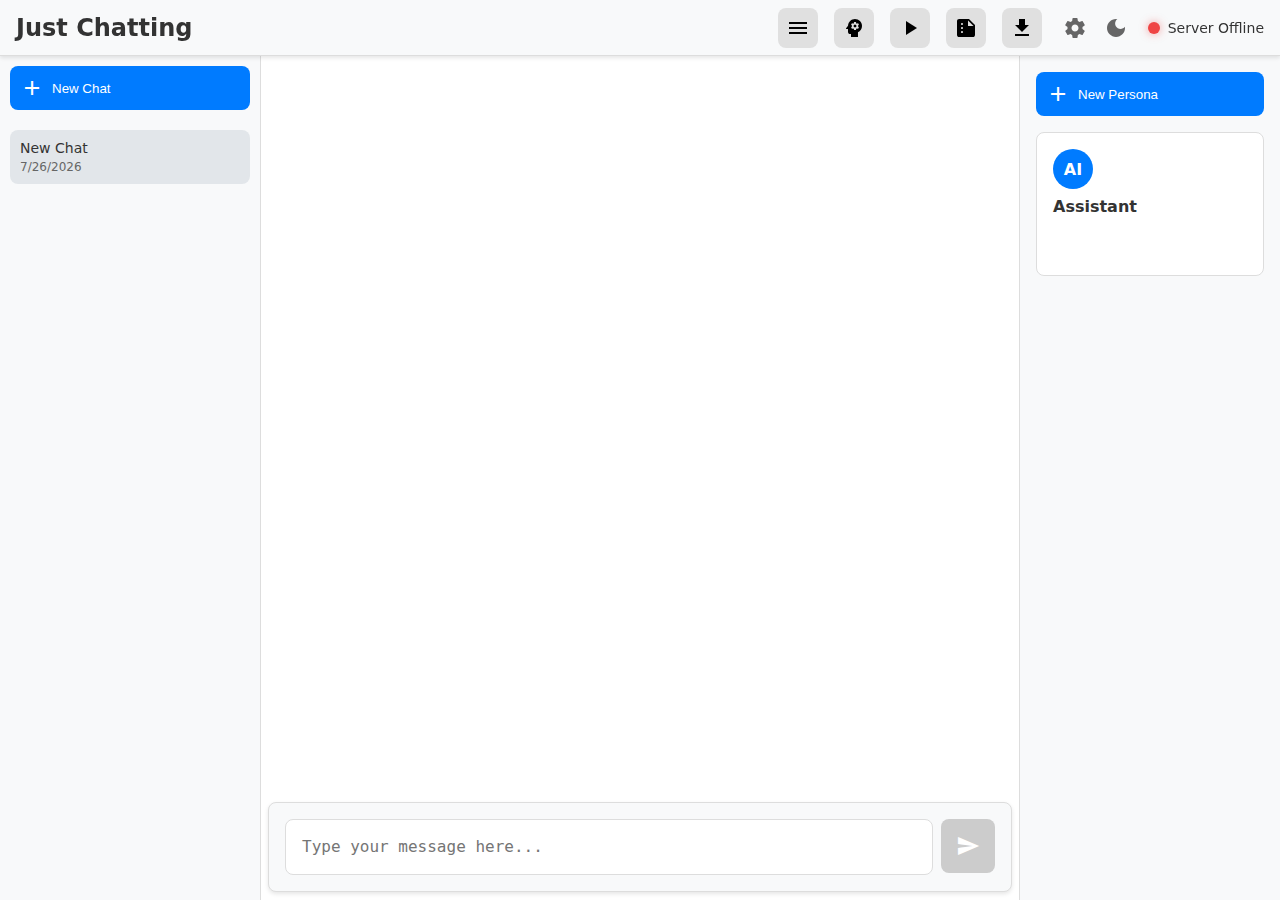
<file: web/chat/index.html>
<!-- web/0-basic/index.html -->

<!DOCTYPE html>
<html lang="en">
<head>
    <meta charset="UTF-8">
    <meta name="viewport" content="width=device-width, initial-scale=1.0">
    <title>Ollama Web Interface</title>
    <script src="lib/marked.min.js"></script>
    <link href="fonts/material-icons.css" rel="stylesheet">
    <link rel="stylesheet" href="styles.css">
</head>
<body>
    <div class="status-bar">
        <h1>Just Chatting</h1>
        <div class="server-status">
            <button id="sidebarToggle" class="header-icon-button" title="Toggle Left Sidebar">
                <span class="material-icons">menu</span>
            </button>
            <button id="rightSidebarToggle" class="header-icon-button" title="Toggle Right Sidebar">
                <span class="material-icons">psychology</span>
            </button>
            <button id="playToggle" class="header-icon-button" title="Toggle Auto-continue">
                <span class="material-icons">play_arrow</span>
            </button>
            <button id="summaryButton" class="header-icon-button" title="Show Conversation Summary">
                <span class="material-icons">summarize</span>
            </button>
            <div class="download-container">
                <button id="downloadButton" class="header-icon-button" title="Download Current Chat">
                    <span class="material-icons">download</span>
                </button>
                <div class="download-dropdown" id="downloadDropdown">
                    <button class="dropdown-item" onclick="downloadConversation('json')">
                        <span class="material-icons">data_object</span>
                        JSON
                    </button>
                    <button class="dropdown-item" onclick="downloadConversation('markdown')">
                        <span class="material-icons">description</span>
                        Markdown
                    </button>
                </div>
            </div>
            <button id="settingsButton" class="icon-button" title="Manage Models">
                <span class="material-icons">settings</span>
            </button>
            <button id="darkModeToggle" class="theme-toggle">
                <span class="material-icons theme-icon">dark_mode</span>
            </button>
            <span class="status-indicator" id="serverStatus"></span>
            <span id="serverStatusText">Checking server...</span>
        </div>
    </div>
    <div class="container">
        <div class="sidebar">
            <button class="new-chat-btn" onclick="startNewChat()">
                <span class="material-icons">add</span>
                New Chat
            </button>
            <div class="conversations-list" id="conversationsList">
                <!-- Conversations will be listed here -->
            </div>
        </div>
        <div class="right-sidebar" id="rightSidebar">
            <div class="sidebar-content">
                <button class="new-persona-btn" onclick="openPersonaModal()">
                    <span class="material-icons">add</span>
                    New Persona
                </button>
                <div class="personas-list" id="personasList">
                    <!-- Personas will be listed here -->
                </div>
            </div>
        </div>
        <div class="main-content">

        <div id="response" class="response-area"></div>
        
        <div class="input-section">
            <div class="input-row">
                <div class="prompt-container">
                    <textarea id="prompt" placeholder="Type your message here..." rows="1"></textarea>
                    <button id="imageUpload" class="image-upload-button" title="Upload Image">
                        <span class="material-icons">image</span>
                    </button>
                    <div id="imagePreview" class="image-preview"></div>
                </div>
                <button id="generate" onclick="generateResponse()">
                    <span class="material-icons">send</span>
                </button>
            </div>
        </div>
    </div>

    <div id="settingsModal" class="modal">
        <div class="modal-content">
            <div class="modal-header">
                <h2>Settings</h2>
                <button class="close-button">&times;</button>
            </div>
            <div class="modal-body">
                <div class="tabs">
                    <button class="tab-button active" data-tab="backend">Backend</button>
                    <button class="tab-button" data-tab="models">Models</button>
                    <button class="tab-button" data-tab="summary">Summary Agent</button>
                </div>
                <div class="tab-content active" id="backendTab">
                    <div class="settings-section">
                        <h3>Backend Settings</h3>
                        <div class="setting-item">
                            <label for="backendUrl">Ollama Backend URL:</label>
                            <input type="text" id="backendUrl" placeholder="http://localhost:11434">
                            <button class="btn btn-primary" onclick="saveBackendUrl()">Save</button>
                        </div>
                    </div>
                </div>
                <div class="tab-content" id="modelsTab">
                    <h3>Model Management</h3>
                <div class="pull-section">
                    <h3>Pull New Model</h3>
                    <div class="pull-input">
                        <input type="text" id="modelName" placeholder="Enter model name (e.g., llama2, mistral, codellama)">
                        <button class="btn btn-primary" onclick="pullModel()" id="pullButton">
                            Pull Model
                        </button>
                        <a href="https://ollama.com/library" target="_blank" class="btn btn-primary">
                            Browse Library
                        </a>
                    </div>
                    <div id="pullProgress" style="display: none;">
                        <div class="progress-bar">
                            <div class="progress-fill" id="progressFill"></div>
                        </div>
                        <div class="status-message" id="pullStatus"></div>
                    </div>
                </div>

                <h3>Installed Models</h3>
                    <div class="model-grid" id="modelGrid">
                        <!-- Models will be populated here -->
                    </div>
                </div>
                <div class="tab-content" id="summaryTab">
                    <div class="settings-section">
                        <h3>Summary Settings</h3>
                        <div class="setting-item">
                            <label for="summaryModel">Summary Model:</label>
                            <select id="summaryModel">
                                <option value="">Loading models...</option>
                            </select>
                        </div>
                        <div class="setting-item">
                            <label for="summaryWindow">Messages per Summary Window:</label>
                            <input type="number" id="summaryWindow" min="1" max="20" value="5">
                        </div>
                        <button class="btn btn-primary" onclick="saveSummarySettings()">Save Settings</button>
                    </div>
                </div>
            </div>
        </div>
    </div>

    <!-- Alert Modal -->
    <div id="alertModal" class="modal">
        <div class="modal-content alert-modal">
            <div class="modal-header">
                <h2>Notice</h2>
                <button class="close-button" onclick="closeAlertModal()">&times;</button>
            </div>
            <div class="modal-body">
                <p id="alertMessage"></p>
            </div>
            <div class="modal-footer">
                <button class="btn btn-primary" onclick="closeAlertModal()">OK</button>
            </div>
        </div>
    </div>

    <!-- Confirmation Modal -->
    <div id="confirmModal" class="modal">
        <div class="modal-content alert-modal">
            <div class="modal-header">
                <h2>Confirm Delete</h2>
                <button class="close-button" onclick="closeConfirmModal()">&times;</button>
            </div>
            <div class="modal-body">
                <p id="confirmMessage">Are you sure you want to delete this conversation?</p>
            </div>
            <div class="modal-footer">
                <button class="btn btn-primary" onclick="exportConversation()">
                    <span class="material-icons">download</span>
                    Export
                </button>
                <button class="btn btn-primary" onclick="closeConfirmModal()">Cancel</button>
                <button class="btn btn-danger" onclick="confirmDelete()">Delete</button>
            </div>
        </div>
    </div>

    <!-- Persona Modal -->
    <div id="personaModal" class="modal">
        <div class="modal-content">
            <div class="modal-header">
                <h2>Create Persona</h2>
                <button class="close-button" onclick="closePersonaModal()">&times;</button>
            </div>
            <div class="modal-body">
                <div class="form-group">
                    <label for="personaName">Name:</label>
                    <input type="text" id="personaName" placeholder="Enter persona name">
                </div>
                <div class="form-group">
                    <label for="personaModel">Model:</label>
                    <select id="personaModel">
                        <option value="loading">Loading models...</option>
                    </select>
                </div>
                <div class="form-group">
                    <label for="personaTemperature">Temperature:</label>
                    <div class="slider-container">
                        <input type="range" id="personaTemperature" min="0" max="2" step="0.1" value="0.7">
                        <span class="temperature-value" id="personaTempValue">0.7</span>
                    </div>
                </div>
                <div class="form-group">
                    <label for="personaPrompt">System Prompt:</label>
                    <textarea id="personaPrompt" placeholder="Enter system prompt" rows="4"></textarea>
                </div>
            </div>
            <div class="modal-footer">
                <button class="btn btn-primary" onclick="savePersona()">Save</button>
                <button class="btn btn-secondary" onclick="closePersonaModal()">Cancel</button>
            </div>
        </div>
    </div>

    <!-- Summary Modal -->
    <div id="summaryModal" class="modal">
        <div class="modal-content summary-modal">
            <div class="modal-header">
                <h2>Conversation Summary</h2>
                <div class="modal-header-actions">
                    <button class="btn btn-primary" onclick="downloadSummary()">
                        <span class="material-icons">download</span>
                        Download
                    </button>
                    <button class="close-button" onclick="closeSummaryModal()">&times;</button>
                </div>
            </div>
            <div class="modal-body">
                <div id="summaryContent">
                    <div class="summary-loading" style="display: none;">
                        <div class="summary-progress">
                            Summarizing conversation... (<span id="summaryProgress">0</span> of <span id="summaryTotal">0</span> messages)
                        </div>
                        <div class="loading-animation">
                            <div class="dots">
                                <div class="dot"></div>
                                <div class="dot"></div>
                                <div class="dot"></div>
                            </div>
                        </div>
                    </div>
                    <div id="summaryText"></div>
                </div>
            </div>
        </div>
    </div>

    <script src="script.js"></script>
</body>
</html>
</file>
<file: web/chat/fonts/material-icons.css>
@font-face {
  font-family: 'Material Icons';
  font-style: normal;
  font-weight: 400;
  src: url(MaterialIcons-Regular.woff2) format('woff2'),
       url(MaterialIcons-Regular.ttf) format('truetype');
}

.material-icons {
  font-family: 'Material Icons';
  font-weight: normal;
  font-style: normal;
  font-size: 24px;
  line-height: 1;
  letter-spacing: normal;
  text-transform: none;
  display: inline-block;
  white-space: nowrap;
  word-wrap: normal;
  direction: ltr;
}
</file>
<file: web/chat/styles.css>
body {
    font-family: system-ui, -apple-system, sans-serif;
    margin: 0;
    padding: 0;
    background: #f5f5f5;
    color: #333;
}

h2 {
    margin: 0;
    margin-bottom: 16px;
}

h3 {
    margin: 0;
    margin-bottom: 16px;
}

.status-bar {
    display: flex;
    margin: 0;
    padding: 8px 16px;
    height: 56px;
    background: #f8f9fa;
    justify-content: space-between;
    align-items: center;
    border-bottom: 1px solid #ddd;
    position: fixed;
    top: 0;
    left: 0;
    right: 0;
    z-index: 1000;
    box-shadow: 0 2px 4px rgba(0,0,0,0.1);
    box-sizing: border-box;
}

.container {
    display: flex;
    height: calc(100vh - 56px); /* Header height is 56px */
    margin-top: 56px;
    background: white;
    padding: 0;
    border-radius: 0;
    box-shadow: none;
}

.main-content {
    margin-left: 260px;
    margin-right: 260px;
    transition: margin-left 0.3s ease, margin-right 0.3s ease;
}

.main-content.full-width {
    margin-left: 0;
}

.main-content.right-full-width {
    margin-right: 0;
}

.sidebar {
    position: fixed;
    left: 0;
    top: 56px;
    bottom: 0;
    width: 260px;
    border-right: 1px solid #ddd;
    display: flex;
    flex-direction: column;
    background: #f8f9fa;
    transition: transform 0.3s ease, background-color 0.3s ease;
    z-index: 100;
    height: calc(100vh - 56px);
}

[data-theme="dark"] .sidebar {
    background: #2a2a2a;
    border-right-color: #404040;
}

.sidebar.hidden {
    transform: translateX(-260px);
}

.right-sidebar {
    position: fixed;
    right: 0;
    top: 56px;
    bottom: 0;
    width: 260px;
    border-left: 1px solid #ddd;
    display: flex;
    flex-direction: column;
    background: #f8f9fa;
    transition: transform 0.3s ease;
    z-index: 100;
    transform: translateX(0);
    height: calc(100vh - 56px);
}

[data-theme="dark"] .right-sidebar {
    background: #2a2a2a;
    border-left-color: #404040;
}

.right-sidebar .sidebar-toggle {
    left: -40px;
}

.right-sidebar.hidden {
    transform: translateX(260px);
}

.right-sidebar .sidebar-content {
    padding: 16px;
    overflow-y: auto;
    height: 100%;
}

.new-persona-btn {
    width: 100%;
    padding: 10px;
    background: #007bff;
    color: white;
    border: none;
    border-radius: 8px;
    cursor: pointer;
    display: flex;
    align-items: center;
    gap: 8px;
    margin-bottom: 16px;
}

.persona-card {
    padding: 16px;
    background: white;
    border-radius: 8px;
    margin-bottom: 12px;
    cursor: pointer;
    transition: all 0.2s ease;
    border: 1px solid #ddd;
}

[data-theme="dark"] .persona-card {
    background: #333;
    border-color: #404040;
}

.persona-card:hover {
    transform: translateY(-2px);
    box-shadow: 0 4px 8px rgba(0,0,0,0.1);
}

.persona-card.active {
    border: 2px solid #007bff;
    background: rgba(0, 123, 255, 0.1);
}

.persona-avatar {
    width: 40px;
    height: 40px;
    border-radius: 50%;
    background: #007bff;
    color: white;
    display: flex;
    align-items: center;
    justify-content: center;
    font-weight: bold;
    margin-bottom: 8px;
}

.persona-name {
    font-weight: bold;
    margin-bottom: 4px;
}

.persona-model {
    font-size: 0.9em;
    color: #666;
}

.persona-actions {
    display: flex;
    justify-content: flex-end;
    margin-top: 8px;
}

.edit-persona {
    background: none;
    border: none;
    color: #007bff;
    cursor: pointer;
    padding: 4px;
    opacity: 0;
    transition: opacity 0.2s;
}

.persona-card:hover .edit-persona {
    opacity: 1;
}

[data-theme="dark"] .persona-model {
    color: #aaa;
}

.form-group {
    margin-bottom: 16px;
}

.form-group label {
    display: block;
    margin-bottom: 8px;
}

.form-group input,
.form-group textarea {
    width: 100%;
    padding: 8px;
    border: 1px solid #ddd;
    border-radius: 4px;
}

[data-theme="dark"] .form-group input,
[data-theme="dark"] .form-group textarea {
    background: #333;
    border-color: #404040;
    color: #fff;
}

.sidebar-toggle {
    position: fixed;
    left: 270px;
    top: 20px;
    z-index: 101;
    background: #007bff;
    color: white;
    border: none;
    border-radius: 50%;
    width: 40px;
    height: 40px;
    cursor: pointer;
    display: flex;
    align-items: center;
    justify-content: center;
    transition: left 0.3s ease;
    box-shadow: 0 2px 5px rgba(0,0,0,0.2);
}

.sidebar-toggle.hidden {
    left: 10px;
}

.sidebar-toggle:hover {
    background: #0056b3;
}

[data-theme="dark"] .sidebar-toggle {
    background: #2a2a2a;
}

[data-theme="dark"] .sidebar-toggle:hover {
    background: #404040;
}

.new-chat-btn {
    margin: 10px;
    padding: 10px;
    background: #007bff;
    color: white;
    border: none;
    border-radius: 8px;
    cursor: pointer;
    display: flex;
    align-items: center;
    gap: 8px;
}

.conversations-list {
    flex-grow: 1;
    overflow-y: auto;
    padding: 10px;
}

.conversation-item {
    padding: 10px;
    margin-bottom: 8px;
    border-radius: 8px;
    cursor: pointer;
    transition: background-color 0.2s;
    position: relative;
}

.delete-conversation {
    position: absolute;
    right: 10px;
    top: 50%;
    transform: translateY(-50%);
    opacity: 0;
    transition: opacity 0.2s;
    background: none;
    border: none;
    cursor: pointer;
    color: #dc3545;
    padding: 5px;
    border-radius: 50%;
}

.conversation-item:hover .delete-conversation {
    opacity: 1;
}

.delete-conversation:hover {
    background: rgba(220, 53, 69, 0.1);
}

[data-theme="dark"] .delete-conversation {
    color: #ff6b6b;
}

.conversation-item:hover {
    background: #e9ecef;
}

.conversation-item.active {
    background: #e2e6ea;
}

[data-theme="dark"] .conversation-item:hover {
    background: #3a3a3a;
}

[data-theme="dark"] .conversation-item.active {
    background: #404040;
}

.conversation-title {
    font-size: 14px;
    margin-bottom: 4px;
}

.conversation-date {
    font-size: 12px;
    color: #666;
}

[data-theme="dark"] .conversation-date {
    color: #888;
}

[data-theme="dark"] .conversation-title {
    color: #fff;
}

.main-content {
    flex-grow: 1;
    display: flex;
    flex-direction: column;
}


.status-bar h1 {
    margin: 0;
    font-size: 1.5rem;
}

.response-area {
    flex-grow: 1;
    overflow-y: auto;
    padding: 16px;
    margin: 0;
    background: white;
    border: none;
    border-radius: 0;
    scrollbar-width: thin;
    scrollbar-color: rgba(0,0,0,0.2) transparent;
}

.response-area::-webkit-scrollbar {
    width: 8px;
}

.response-area::-webkit-scrollbar-track {
    background: transparent;
}

.response-area::-webkit-scrollbar-thumb {
    background-color: rgba(0,0,0,0.2);
    border-radius: 4px;
}

.input-section {
    padding: 16px;
    border: 1px solid #ddd;
    background: #f8f9fa;
    margin: 8px;
    border-radius: 8px;
    box-shadow: 0 2px 4px rgba(0,0,0,0.1);
}

.header {
    display: flex;
    align-items: center;
    gap: 16px;
    margin-bottom: 16px;
}

.server-status {
    display: flex;
    align-items: center;
    gap: 8px;
    font-size: 14px;
}

.status-indicator {
    width: 12px;
    height: 12px;
    border-radius: 50%;
    display: inline-block;
}

.status-online {
    background-color: #22c55e;
    box-shadow: 0 0 8px rgba(34, 197, 94, 0.5);
}

.status-offline {
    background-color: #ef4444;
    box-shadow: 0 0 8px rgba(239, 68, 68, 0.5);
}

.input-row {
    display: flex;
    gap: 8px;
    margin-bottom: 0px;
    width: 100%;
}

.prompt-container {
    position: relative;
    display: flex;
    flex-grow: 1;
}

textarea {
    width: 100%;
    padding: 16px 48px 16px 16px;
    border: 1px solid #ddd;
    border-radius: 8px;
    resize: none;
    font-size: 16px;
    line-height: 1.4;
    min-height: 54px;
    max-height: 200px;
    box-sizing: border-box;
    overflow-y: hidden; /* Hide scrollbar by default */
    transition: height 0.1s ease;
}

#generate {
    width: 54px;
    height: 54px;
    border-radius: 8px;
    background: #007bff;
    color: white;
    border: none;
    cursor: pointer;
    font-weight: bold;
    flex-shrink: 0;
    display: flex;
    align-items: center;
    justify-content: center;
    padding: 0;
}

#generate:hover {
    background: #0056b3;
}

#generate:disabled {
    background: #cccccc;
}

.controls-row {
    display: flex;
    gap: 16px;
    align-items: center;
    padding: 0;
    margin-bottom: 8px;
}

.model-select-container {
    flex: 1;
}

.temperature-container {
    flex: 1;
    display: flex;
    align-items: center;
    gap: 10px;
}

select {
    width: 100%;
    padding: 8px;
    border: 1px solid #ddd;
    border-radius: 8px;
    font-size: 14px;
}

.slider-container {
    flex-grow: 1;
    display: flex;
    align-items: center;
    gap: 8px;
}

input[type="range"] {
    flex-grow: 1;
}

.temperature-value {
    min-width: 48px;
    text-align: right;
    cursor: pointer;
    padding: 2px 4px;
    border-radius: 4px;
}

.temperature-value:hover {
    background-color: #f0f0f0;
}

[data-theme="dark"] .temperature-value:hover {
    background-color: #333;
}

#response {
    margin-top: 0;
    padding: 16px;
    background: white;
    border-radius: 8px;
    border: none;
}

.status {
    color: #666;
    font-size: 14px;
    margin-top: 10px;
}

.send-icon {
    width: 24px;
    height: 24px;
    fill: white;
}

.message {
    margin-bottom: 16px;
    padding: 16px;
    border-radius: 8px;
}

.message-content {
    white-space: pre-wrap;
    line-height: 1.6;
    position: relative;
    padding-bottom: 32px;
}

.message-content .copy-hover-icon {
    position: absolute;
    right: 8px;
    bottom: 8px;
    color: #666;
    opacity: 0;
    transition: opacity 0.2s ease, background-color 0.2s ease;
    cursor: pointer;
    background: none;
    border: none;
    padding: 8px;
    z-index: 10;
    display: flex;
    align-items: center;
    justify-content: center;
    border-radius: 4px;
}

.message-content .copy-hover-icon:hover {
    background-color: rgba(0, 0, 0, 0.05);
}

[data-theme="dark"] .message-content .copy-hover-icon:hover {
    background-color: rgba(255, 255, 255, 0.1);
}

.message-content:hover .copy-hover-icon {
    opacity: 0.7;
}

.message-content .copy-hover-icon:hover {
    opacity: 1;
}

[data-theme="dark"] .message-content .copy-hover-icon {
    color: #999;
}

.copy-button {
    position: absolute;
    top: 8px;
    right: 8px;
    background: rgba(0, 0, 0, 0.1);
    border: none;
    border-radius: 4px;
    padding: 4px;
    cursor: pointer;
    opacity: 0;
    transition: opacity 0.2s ease;
}

.message-content:hover .copy-button {
    opacity: 1;
}

[data-theme="dark"] .copy-button {
    background: rgba(255, 255, 255, 0.1);
    color: #fff;
}

.modal-header-actions {
    display: flex;
    gap: 8px;
    align-items: center;
}

.user-message {
    background: #f0f7ff;
    border: 1px solid #cce5ff;
}

.loading-animation {
    display: flex;
    align-items: center;
    justify-content: center;
    padding: 20px;
    color: #666;
}

.loading-animation .dots {
    display: flex;
    gap: 4px;
}

.loading-animation .dot {
    width: 8px;
    height: 8px;
    background: #007bff;
    border-radius: 50%;
    animation: bounce 1.4s infinite ease-in-out;
}

.loading-animation .dot:nth-child(1) { animation-delay: -0.32s; }
.loading-animation .dot:nth-child(2) { animation-delay: -0.16s; }

@keyframes bounce {
    0%, 80%, 100% {
        transform: scale(0.2);
        opacity: 0.3;
    }
    40% {
        transform: scale(1);
        opacity: 1;
    }
}

[data-theme="dark"] .loading-animation {
    color: #888;
}

.system-message {
    color: #666;
    font-style: italic;
    font-size: 14px;
    margin: 8px 0;
}

.ai-message {
    background: #ffffff;
    border: 1px solid #e5e7eb;
    margin-bottom: 20px;
    padding: 16px;
    border-radius: 8px;
    position: relative;
    padding-left: 48px;
    transition: background-color 0.2s ease;
}

.ai-message:hover {
    background-color: #f5f5f5;
}

[data-theme="dark"] .ai-message:hover {
    background-color: #2a2a2a;
}

.ai-message .copy-icon {
    position: absolute;
    bottom: 8px;
    right: 8px;
    color: #666;
    opacity: 0;
    transition: opacity 0.2s ease;
    cursor: pointer;
    background: none;
    border: none;
    padding: 4px;
}

.ai-message:hover .copy-icon {
    opacity: 0.7;
}

.ai-message .copy-icon:hover {
    opacity: 1;
}

[data-theme="dark"] .ai-message .copy-icon {
    color: #999;
}

.ai-avatar {
    position: absolute;
    left: 8px;
    top: 8px;
    width: 32px;
    height: 32px;
    border-radius: 50%;
    background: #007bff;
    color: white;
    display: flex;
    align-items: center;
    justify-content: center;
    font-size: 14px;
    font-weight: bold;
}

/* Dark mode styles */
.theme-toggle {
    background: none;
    border: none;
    cursor: pointer;
    padding: 4px;
    margin-right: 8px;
    border-radius: 50%;
    display: flex;
    align-items: center;
    justify-content: center;
    width: 32px;
    height: 32px;
}

.theme-icon {
    width: 24px;
    height: 24px;
    fill: #666;
}

.theme-toggle:hover {
    background: #eee;
}

/* Dark mode specific styles */
[data-theme="dark"] {
    background: #1a1a1a;
}

[data-theme="dark"] .container {
    background: #1e1e1e;
    box-shadow: 0 2px 4px rgba(0,0,0,0.3);
}

[data-theme="dark"] .status-bar,
[data-theme="dark"] .input-section {
    background: #2a2a2a;
    border-color: #333;
    box-shadow: 0 1px 3px rgba(0,0,0,0.2);
}

[data-theme="dark"] .response-area {
    background: #1e1e1e;
    color: #fff;
}

[data-theme="dark"] textarea,
[data-theme="dark"] select {
    background: #2a2a2a;
    border-color: #404040;
    color: #fff;
}

[data-theme="dark"] textarea::placeholder {
    color: #888;
}

[data-theme="dark"] .user-message {
    background: #313d4f;
    border-color: #404b5c;
    color: #fff;
}

[data-theme="dark"] .ai-message {
    background: #1e1e1e;
    border-color: #333;
    color: #fff;
}

[data-theme="dark"] .system-message {
    color: #888;
}

[data-theme="dark"] .theme-icon {
    fill: #fff;
}

[data-theme="dark"] .theme-toggle:hover {
    background: #333;
}

[data-theme="dark"] h1 {
    color: #fff;
}

[data-theme="dark"] #serverStatusText {
    color: #fff;
}

[data-theme="dark"] .temperature-container {
    color: #fff;
}

[data-theme="dark"] .temperature-value {
    color: #fff;
}

/* Icon visibility */
.sun-icon {
    display: none;
}

[data-theme="dark"] .moon-icon {
    display: none;
}

[data-theme="dark"] .sun-icon {
    display: block;
}

[data-theme="dark"] #response {
    background: #1e1e1e;
    color: #fff;
}

[data-theme="dark"] body {
    background: #121212;
    color: #fff;
}

.header-icon-button {
    background: #e0e0e0;
    border: none;
    cursor: pointer;
    padding: 8px;
    border-radius: 8px;
    display: flex;
    align-items: center;
    justify-content: center;
    margin-right: 8px;
    transition: background-color 0.2s;
}

.header-icon-button:hover {
    background: #d0d0d0;
}

.download-container {
    position: relative;
    display: inline-block;
}

.download-dropdown {
    display: none;
    position: absolute;
    top: calc(100% + 8px);
    right: 0;
    background: white;
    border: 1px solid #ddd;
    border-radius: 8px;
    box-shadow: 0 4px 12px rgba(0,0,0,0.15);
    z-index: 1000;
    min-width: 160px;
    padding: 8px 0;
    opacity: 0;
    transform: translateY(-10px);
    transition: opacity 0.2s ease, transform 0.2s ease;
}

.download-dropdown.show {
    display: block;
    opacity: 1;
    transform: translateY(0);
}

[data-theme="dark"] .download-dropdown {
    background: #2a2a2a;
    border-color: #404040;
}

.dropdown-item {
    display: flex;
    align-items: center;
    gap: 8px;
    width: 100%;
    padding: 10px 16px;
    border: none;
    background: none;
    text-align: left;
    cursor: pointer;
    white-space: nowrap;
    color: inherit;
    font-size: 14px;
    transition: background 0.2s ease;
}

.dropdown-item:hover {
    background: #f5f5f5;
}

[data-theme="dark"] .dropdown-item:hover {
    background: #363636;
}

.dropdown-item .material-icons {
    font-size: 18px;
    opacity: 0.7;
}

.header-icon-button.active {
    background: #007bff;
    color: white;
}

#playToggle.active .material-icons {
    color: white;
}

[data-theme="dark"] .header-icon-button {
    background: #404040;
}

[data-theme="dark"] .header-icon-button:hover {
    background: #505050;
}

[data-theme="dark"] .header-icon-button.active {
    background: #007bff;
}

.icon-button {
    background: none;
    border: none;
    cursor: pointer;
    padding: 5px;
    border-radius: 50%;
    display: flex;
    align-items: center;
    justify-content: center;
}

.settings-icon {
    width: 24px;
    height: 24px;
    fill: #666;
}

[data-theme="dark"] .settings-icon {
    fill: #fff;
}

.modal {
    display: none;
    position: fixed;
    top: 0;
    left: 0;
    width: 100%;
    height: 100%;
    background: rgba(0, 0, 0, 0.5);
    z-index: 1000;
    opacity: 0;
    transition: opacity 0.3s ease;
    align-items: center;
    justify-content: center;
}

.modal.show {
    opacity: 1;
}

.modal-content {
    position: relative;
    background: white;
    padding: 24px;
    width: 90%;
    max-width: 800px;
    border-radius: 16px;
    max-height: 85vh;
    overflow-y: auto;
}

.tabs {
    display: flex;
    gap: 8px;
    margin-bottom: 24px;
    border-bottom: 1px solid #ddd;
    padding-bottom: 8px;
}

.tab-button {
    padding: 8px 16px;
    border: none;
    background: none;
    cursor: pointer;
    border-radius: 4px;
    transition: background-color 0.2s;
}

.tab-button:hover {
    background: #f0f0f0;
}

.tab-button.active {
    background: #007bff;
    color: white;
}

.tab-content {
    display: none;
}

.tab-content.active {
    display: block;
}

[data-theme="dark"] .tab-button:hover {
    background: #333;
}

[data-theme="dark"] .tab-button.active {
    background: #007bff;
    box-shadow: 0 10px 25px rgba(0, 0, 0, 0.2);
    transform: translateY(20px);
    opacity: 0;
    transition: all 0.3s ease;
}

.modal.show .modal-content {
    transform: translateY(0);
    opacity: 1;
}

[data-theme="dark"] .modal-content {
    background: #1e1e1e;
    color: #fff;
}

.modal-header {
    display: flex;
    justify-content: space-between;
    align-items: center;
    margin-bottom: 24px;
    padding-bottom: 16px;
    border-bottom: 1px solid #eee;
}

.close-button {
    background: none;
    border: none;
    width: 32px;
    height: 32px;
    border-radius: 50%;
    cursor: pointer;
    color: #666;
    display: flex;
    align-items: center;
    justify-content: center;
    transition: background-color 0.2s ease;
}

.close-button:hover {
    background-color: #f0f0f0;
}

[data-theme="dark"] .close-button {
    color: #fff;
}

.settings-section,
.pull-section {
    margin-bottom: 32px;
    padding: 16px;
    background: #f8f9fa;
    border-radius: 8px;
    border: 1px solid #ddd;
}

[data-theme="dark"] .pull-section {
    background: #2a2a2a;
    border-color: #333;
}

.pull-input {
    display: flex;
    gap: 8px;
}

.model-grid {
    display: grid;
    grid-template-columns: repeat(auto-fill, minmax(250px, 1fr));
    gap: 20px;
    margin-bottom: 20px;
}

.model-card {
    background: #f8f9fa;
    border: 1px solid #ddd;
    border-radius: 8px;
    padding: 15px;
}

[data-theme="dark"] .model-card {
    background: #2a2a2a;
    border-color: #333;
}

.progress-bar {
    width: 100%;
    height: 4px;
    background: #eee;
    border-radius: 2px;
    overflow: hidden;
    margin-top: 10px;
}

.progress-fill {
    height: 100%;
    background: #007bff;
    transition: width 0.3s ease;
}

.model-meta {
    font-size: 0.9em;
    color: #666;
    margin-bottom: 15px;
}

[data-theme="dark"] .model-meta {
    color: #aaa;
}

.tag {
    display: inline-block;
    padding: 2px 6px;
    background: #e9ecef;
    border-radius: 4px;
    font-size: 0.8em;
    margin-right: 5px;
}

[data-theme="dark"] .tag {
    background: #404040;
    color: #fff;
}

.btn {
    padding: 8px 12px;
    border: none;
    border-radius: 4px;
    cursor: pointer;
    font-size: 14px;
    display: inline-flex;
    align-items: center;
    gap: 5px;
}

.btn-danger {
    background: #dc3545;
    color: white;
}

.btn-primary {
    background: #007bff;
    color: white;
}

.btn:hover {
    opacity: 0.9;
}

.btn:disabled {
    background: #ccc;
    cursor: not-allowed;
}

.image-upload-button {
    position: absolute;
    right: 15px;
    bottom: 15px;
    background: none;
    border: none;
    cursor: pointer;
    padding: 5px;
    border-radius: 50%;
}

.image-icon {
    width: 24px;
    height: 24px;
    fill: #666;
}

[data-theme="dark"] .image-icon {
    fill: #fff;
}

.image-preview {
    margin-top: 10px;
    display: flex;
    gap: 10px;
    flex-wrap: wrap;
}

.preview-container {
    position: relative;
    width: 100px;
    height: 100px;
}

.preview-image {
    width: 100%;
    height: 100%;
    object-fit: cover;
    border-radius: 8px;
}

.remove-image {
    position: absolute;
    top: -8px;
    right: -8px;
    background: #ff4444;
    color: white;
    border: none;
    border-radius: 50%;
    width: 20px;
    height: 20px;
    cursor: pointer;
    display: flex;
    align-items: center;
    justify-content: center;
    font-size: 14px;
}

/* Update icon styles */
.material-icons {
    font-size: 24px;
}

.icon-button .material-icons {
    color: #666;
}

.theme-icon {
    color: #666;
}

[data-theme="dark"] .icon-button .material-icons,
[data-theme="dark"] .theme-icon {
    color: #fff;
}

/* Remove old SVG-specific styles */
.settings-icon,
.send-icon,
.image-icon,
.sun-icon,
.moon-icon {
    display: none;
}

#generate .material-icons {
    color: white;
}

.image-upload-button .material-icons {
    color: #666;
}

[data-theme="dark"] .image-upload-button .material-icons {
    color: #fff;
}

.alert-modal {
    max-width: 400px;
}

.modal-footer {
    display: flex;
    justify-content: flex-end;
    padding-top: 16px;
    border-top: 1px solid #eee;
}

[data-theme="dark"] .modal-footer {
    border-top-color: #404040;
}

.modal-footer {
    gap: 8px;
    display: flex;
    align-items: center;
}

.modal-footer .material-icons {
    font-size: 18px;
    margin-right: 4px;
}

.modal-footer .btn {
    display: flex;
    align-items: center;
    gap: 4px;
}

.btn-danger {
    background-color: #dc3545;
}

.btn-danger:hover {
    background-color: #c82333;
}

.summary-modal {
    max-width: 800px;
    width: 90%;
    height: 80vh;
}

.summary-modal .modal-content {
    display: flex;
    flex-direction: column;
    height: 100%;
}

.summary-modal .modal-body {
    flex: 1;
    overflow-y: auto;
    min-height: 0;
}

.summary-loading {
    text-align: center;
    padding: 20px;
}

.summary-progress {
    margin-bottom: 20px;
    font-size: 1.1em;
    color: #666;
}

[data-theme="dark"] .summary-progress {
    color: #aaa;
}

#summaryText {
    white-space: pre-wrap;
    line-height: 1.6;
    padding: 20px;
    background: #f8f9fa;
    border-radius: 8px;
    margin-top: 20px;
}

[data-theme="dark"] #summaryText {
    background: #2a2a2a;
}

.settings-section {
    margin-bottom: 20px;
}

.setting-item {
    margin-bottom: 16px;
}

.setting-item label {
    display: block;
    margin-bottom: 8px;
    font-weight: 500;
}

.setting-item select,
.setting-item input {
    width: 100%;
    padding: 8px;
    border: 1px solid #ddd;
    border-radius: 4px;
    margin-bottom: 8px;
}

[data-theme="dark"] .setting-item select,
[data-theme="dark"] .setting-item input {
    background: #333;
    border-color: #404040;
    color: #fff;
}

[data-theme="dark"] .btn-danger {
    background-color: #dc3545;
}

[data-theme="dark"] .btn-danger:hover {
    background-color: #c82333;
}
</file>
